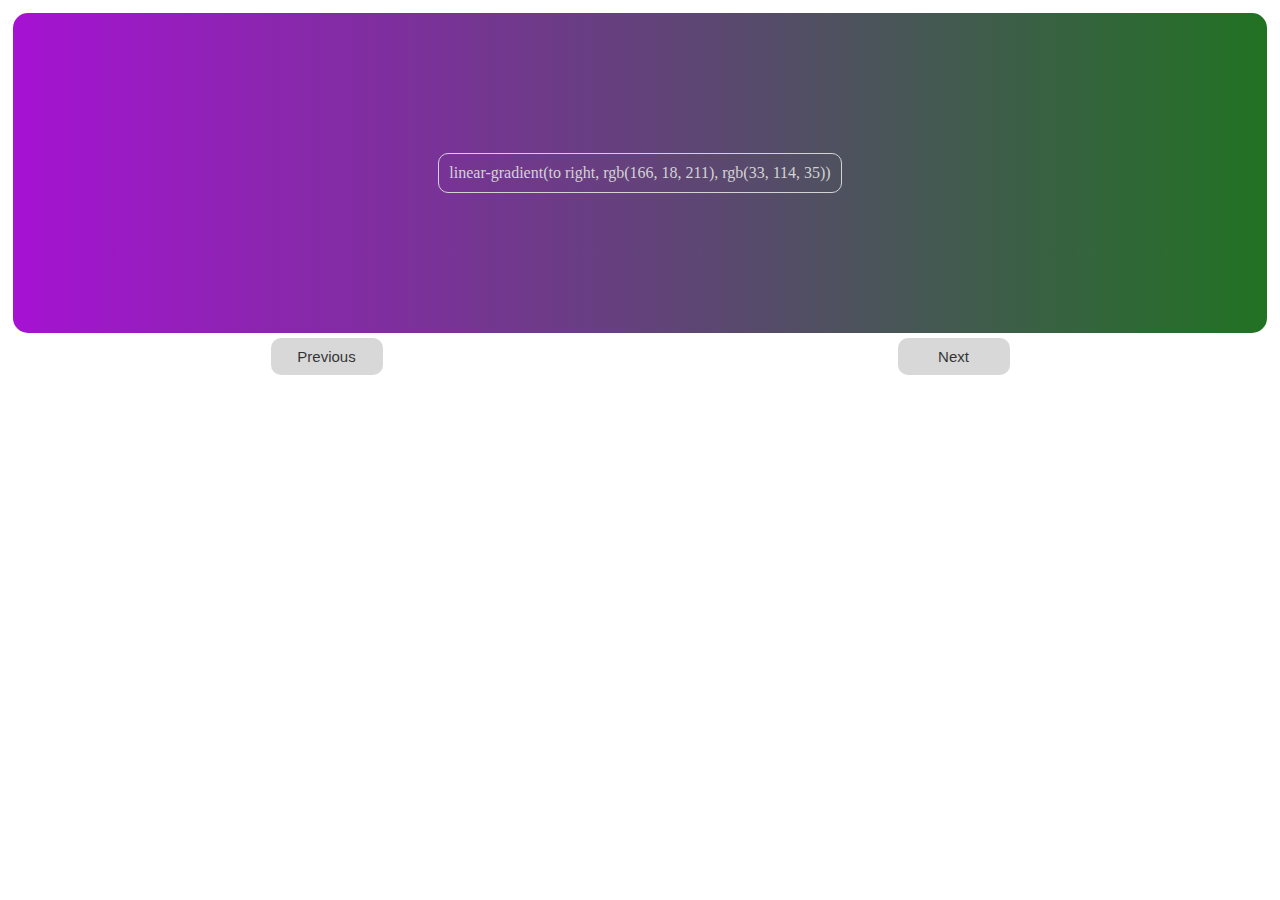
<file: gradientGen/index.html>
<!DOCTYPE html>
<html lang="en">
<head>
  <meta charset="UTF-8">
  <meta http-equiv="X-UA-Compatible" content="IE=edge">
  <meta name="viewport" content="width=device-width, initial-scale=1.0">
  <title>Document</title>
  <link rel="stylesheet" href="styles.css">
</head>
<body style="padding: 5px;">
  
  <section class="gradientSection">
    <div class="gradient-container">
    </div>
      <div class="btn-container">
      <button class="pre" onclick="previous()">Previous</button>
      <button class="next" onclick="next()">Next</button>
    </div>
  </section>

  <script src="app.js"></script>
</body>
</html>






<!-- <h1>Welcome to JavaScript DOM</h1>
<div id="myID">This is the First Div</div>
<div class="first">
  <span>Span 1</span>
  <span>Span 2</span>
  <span>Span 3</span>
  <span>Span 4</span>
  <span>Span 5</span>
  <span>Span 6</span>
  <span>Span 7</span>
</div>
<p class="first">Hello World</p>
<img src="media/imgBlue.png" alt="" width="30%"><img src="media/imgColor.png" alt="" width="30%"><img src="media/imgMulti.jpg" alt="" width="30%">
<ul class="second">
  <li class="listItem">Link One</li>
  <li class="first"><a href="#">Link Two</a></li>
  <li class="listItem">Link Three</li>
  <li class="listItem">Link Four</li>
  <li class="first"><a href="http://www.google.com">Link Fives</a></li>
  <li class="first">test</li>
</ul> -->
</file>
<file: gradientGen/styles.css>
.gradient-container {
  background: linear-gradient(to right, rgb(133, 133, 247), rgb(255, 122, 122));
  width: 100%;
  height: 20rem;
  border-radius: 15px;
  transition: all 0.5s;
  display: flex;
  flex-direction: column;
  justify-content: center;
  align-items: center;
}

.btn-container {
  display: flex;
  justify-content: space-around;
}

.pre,
.next {
  background: rgb(207, 207, 207);
  font-size: 15px;
  padding: 10px;
  border-radius: 10px;
  width: 7rem;
  border: 0;
  margin: 5px;
  cursor: pointer;
  opacity: 0.8;
  transition: opacity 0.15s;
}

.pre:hover,
.next:hover {
  opacity: 1;
}

.value {
  border: 1px solid whitesmoke;
  border-radius: 10px;
  color: whitesmoke;
}

/* Styles for Dynamically Created output Element */
.container {
  border: 1px solid black;
  height: 50vh;
  display: flex;
  flex-direction: column;
  align-items: center;
  justify-content: center;
}

.outputContainer {
  color: lightgray;
  border: 1px solid lightgray;
  border-radius: 10px;
  max-width: 70%;
}

.outputContainer > p {
  margin: 10px;
}
</file>
